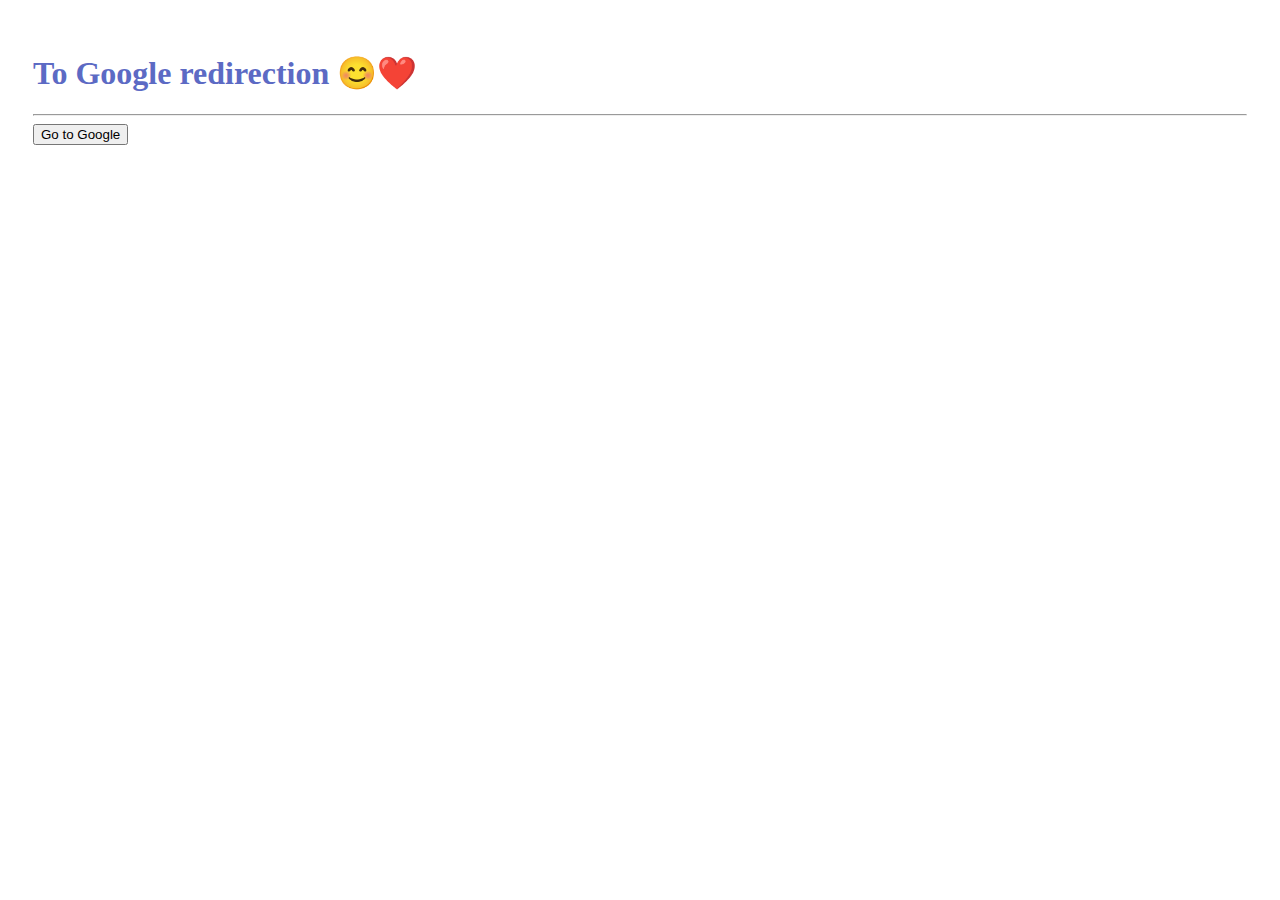
<file: index.html>
<!DOCTYPE html>
<html>
  <head>
    <title>Hello, World!</title>
    <meta name="viewport" content="width=device-width, initial-scale=1.0">
    <link rel="stylesheet" href="styles.css" />
    <link rel="icon" href="https://upload.wikimedia.org/wikipedia/commons/thumb/3/3c/Google_Favicon_2025.svg/1280px-Google_Favicon_2025.svg.png?20251015042304" type="image/png">
  </head>
  <body>
      <h1 class="title">To Google redirection 😊❤️</h1>
      <hr>
      <button class="but" onclick="window.location.href='https://www.google.com'">Go to Google</button>
  </body>

</html>
</file>
<file: styles.css>
body{
  padding: 25px;
}
.title {
	color: #5C6AC4;

}
</file>
